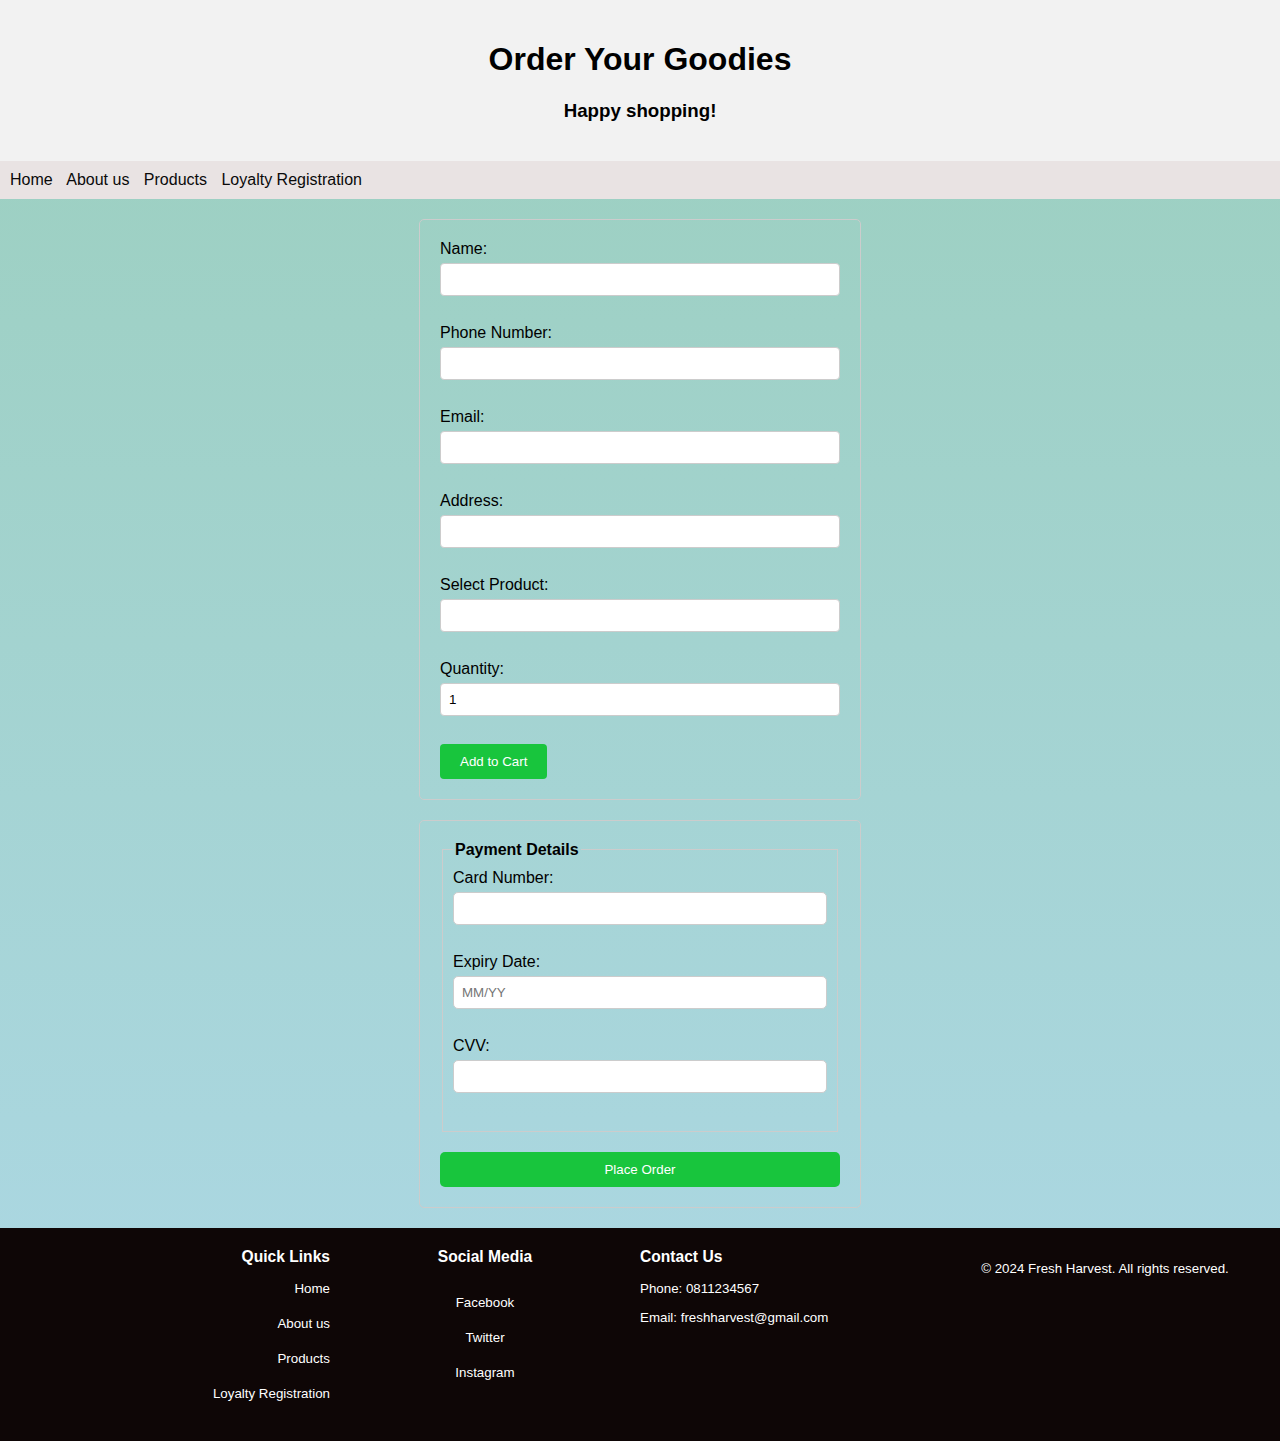
<file: order.html>
<!DOCTYPE html>
<html lang="en">
<head>
    <meta charset="UTF-8">
    <meta name="viewport" content="width=device-width, initial-scale=1.0">
    <title>Order Page</title>
    <link rel="stylesheet" href="./style6.css"> <!--CSS File-->
    
<!---==Fav icon==============-->
<link rel="shortcut icon" type="image/png" href="C:\Users\user\Downloads\Blue and White Circle Retail Logo (1) (1).png"/>
</head>
<body>
    <header>
        <h1>Order Your Goodies</h1>
        <h3>Happy shopping!</h3>
    </header>
    <nav>
        <a href="./index.html">Home</a> 
        <a href="./About us.html us.html">About us</a> 
        <a href="./products.html">Products</a> 
        <a href="./Loyalty registration.html">Loyalty Registration</a>
    </nav>
    <main>
        <form action="#" method="post">
            <label for="name">Name:</label>
            <input type="text" id="name" name="name" required><br><br>
            <label for="phone number">Phone Number:</label>
            <input type="text" id="phone number" name="phone number" required><br><br>
            <label for="email">Email:</label>
            <input type="email" id="email" name="email" required><br><br>
            <label for="address">Address:</label>
            <input type="text" id="address" name="address" required><br><br>
            <label for="product">Select Product:</label>
            <input type="text" id="name" name="name" required><br><br>
            <label for="quantity">Quantity:</label>
            <input type="number" id="quantity" name="quantity" min="1" value="1"><br><br>
            <input type="submit" value="Add to Cart">
        </form>
    </main>
    <main>
        <form id="order-form" action="#" method="post">
            
            <!-- Payment section -->
            <fieldset>
                <legend>Payment Details</legend>
                <label for="card-number">Card Number:</label>
                <input type="text" id="card-number" name="card-number" required><br><br>
                <label for="expiry">Expiry Date:</label>
                <input type="text" id="expiry" name="expiry" placeholder="MM/YY" required><br><br>
                <label for="cvv">CVV:</label>
                <input type="text" id="cvv" name="cvv" required><br><br>
            </fieldset>
            
            <input type="submit" value="Place Order">
        </form>
    </main>
    
     <!--footer section-->
     <footer class="footer">
        <div class="quick-links">
            <h3>Quick Links</h3>
            <ul>
                <li><a href="index.html">Home</a></li>
                <li><a href="About us.html">About us</a></li>
                <li><a href="products.html">Products</a></li>
                <li><a href="Loyalty registration.html">Loyalty Registration</a></li>
            </ul>
        </div>
    
        <div class="social-media">
            <h3>Social Media</h3>
            <ul>
                <li><a href="facebook.com">Facebook</a></li>
                <li><a href="twitter.com">Twitter</a></li>
                <li><a href="instagram.com">Instagram</a></li>
                
            </ul>
        </div>
    
        <div class="contact-info">
            <h3>Contact Us</h3>
            <p>Phone: 0811234567</p>
            <p>Email: freshharvest@gmail.com</p>
        </div>
        <div class="copyright">
            <p>&copy; 2024 Fresh Harvest. All rights reserved.</p>
        </div>
    </footer>   
    
    </div>
</div>

</body>

</html>
</file>
<file: style6.css>
body {
    font-family: Arial, sans-serif;
    margin: 0;
    padding: 0;
    background-image: url("D:\New folder\background.jpg");
    background: linear-gradient(to bottom,#9bcfbe, #ADD8E6);
    animation: gradientAnimation 5s infinite alternate; 
}

@keyframes gradientAnimation {
  0% {
      background: linear-gradient(to bottom, #B0E57C, #A2DFF9);
  }
  100% {
      background: linear-gradient(to bottom, #C7FFB8, #B4EAFD);
  }
}

header {
    background-color: #f2f2f2;
    padding: 20px;
    text-align: center;
}

nav {
    background-color: #e9e3e3;
    color: #fff;
    padding: 10px;
}

nav a {
    color: #0a0a0a;
    text-decoration: none;
    margin-right: 10px;
}

nav a:hover {
    text-decoration: underline;
}

form {
    max-width: 400px;
    margin:20px auto 0;
    padding: 20px;
    border: 1px solid #ccc;
    border-radius: 5px;
}

label {
    display: block;
    margin-bottom: 5px;
}

input[type="text"], input[type="email"], input[type="number"], select {
    width: 100%;
    padding: 8px;
    margin-bottom: 10px;
    border: 1px solid #ccc;
    border-radius: 4px;
    box-sizing: border-box;
}

input[type="submit"] {
    background-color:#18c53d;
    color: white;
    padding: 10px 20px;
    border: none;
    border-radius: 4px;
    cursor: pointer;
}

input[type="submit"]:hover {
    background-color: #45a049;
}
/* Payment form styling */
#order-form fieldset {
  border: 1px solid #ccc;
  padding: 10px;
  margin-bottom: 20px;
}

#order-form legend {
  font-weight: bold;
}

#order-form label {
  display: block;
  margin-bottom: 5px;
}

#order-form input[type="text"] {
  width: 100%;
  padding: 8px;
  margin-bottom: 10px;
  border: 1px solid #ccc;
  border-radius: 5px;
}

#order-form input[type="submit"] {
  width: 100%;
  padding: 10px;
  background-color: #18c53d;
  color: #fff;
  border: none;
  border-radius: 5px;
  cursor: pointer;
}

#order-form input[type="submit"]:hover {
  background-color: #00b31e;
}

/*footer*/
.footer {
    background-color: #0e0606;
    padding: 20px;
    display: flex;
    justify-content: space-between;
    align-items: flex-start;
    font:white;
    font-size: smaller;
    margin-top: 20px;
   
  
  }
  
  .footer h3 {
    margin-top: 0;
  }
  
  .contact-info {
    flex: 1;
    color: white;
  }
  
  .social-media {
    flex: 1;
    display: flex;
    flex-direction: column;
    justify-content: center;
    color: white;
    text-align: center;
    
  }
  
  .social-media ul {
    list-style: none;
    padding: 0;
  }
  
  .social-media ul li {
    margin-bottom: 20px;
  }
  .social-media ul li a {
    color: white;
    text-decoration: none;
  }
  .social-media ul li a:hover {
    color: green;
  }
  
  .quick-links {
    color: white;
    flex: 1;
    text-align: right;
  }
  
  .quick-links ul {
    list-style: none;
    padding: 0;
  }
  
  .quick-links ul li {
    margin-bottom: 20px;
  }
  .quick-links ul li a {
    color: white; 
    text-decoration: none;
  }
  .quick-links ul li a:hover {
    color: green;
  }
  .footer .copyright {
    flex: 1;
    text-align: center;
    color: white;
  }
</file>
